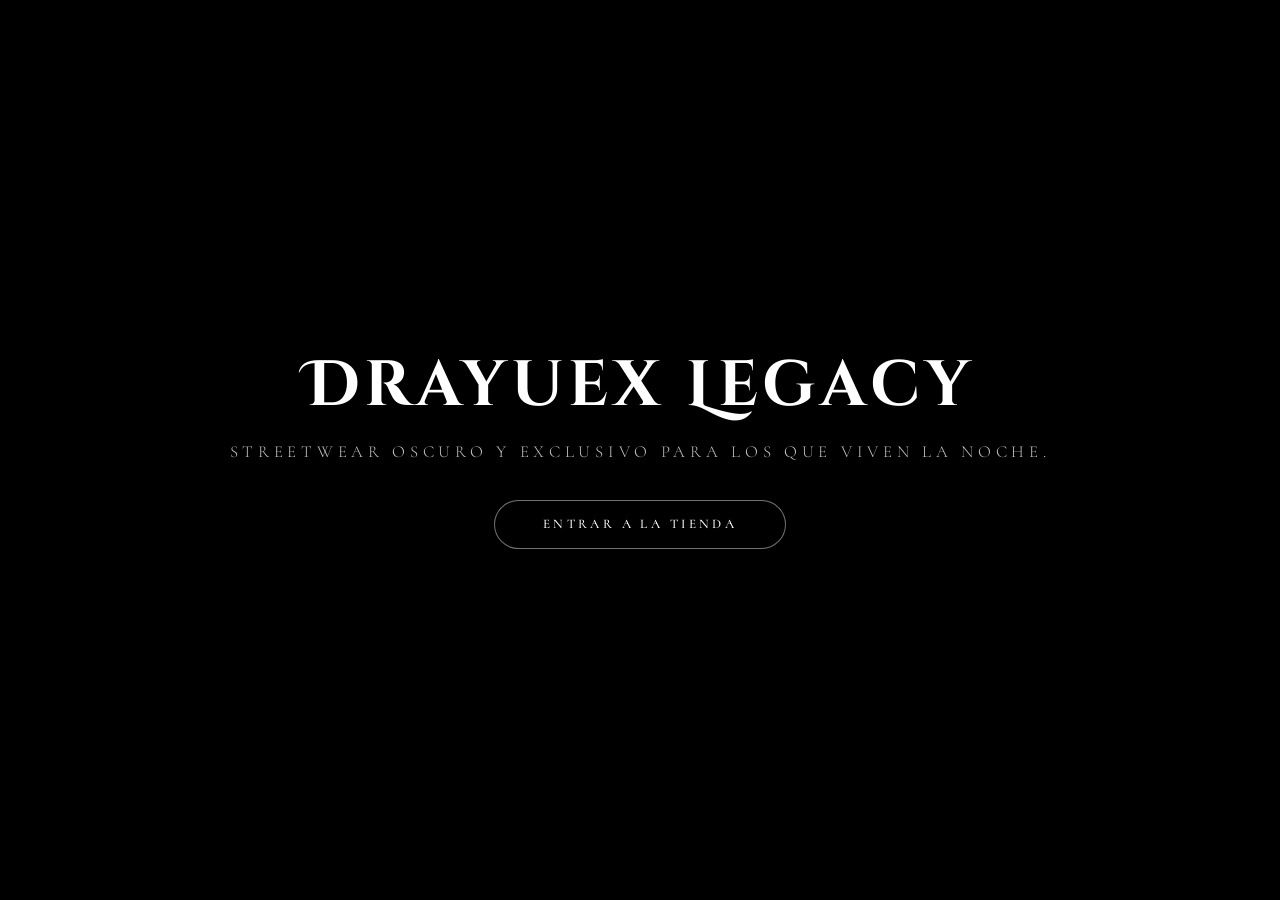
<file: intro.html>
<!DOCTYPE html>
<html lang="es">
<head>
  <meta charset="UTF-8">
  <title>Drayuex Legacy</title>
  <meta name="viewport" content="width=device-width, initial-scale=1.0">

  <!-- Cinzel Decorative: elegante, dark, se ve perfecta a gran tamaño -->
  <link rel="preconnect" href="https://fonts.googleapis.com">
  <link rel="preconnect" href="https://fonts.gstatic.com" crossorigin>
  <link href="https://fonts.googleapis.com/css2?family=Cinzel+Decorative:wght@400;700;900&family=Cormorant+SC:wght@300;400;500&display=swap" rel="stylesheet">

  <link rel="stylesheet" href="styles/base.css">
  <link rel="stylesheet" href="styles/intro.css">
</head>
<body>

  <div id="intro" class="intro-container">
    <video
      id="introVideo"
      class="intro-video"
      src="videos/0222.mp4"
      preload="auto"
      playsinline
      muted
    ></video>

    <!-- Overlay oscuro para que el texto respire sobre el video -->
    <div class="intro-dimmer"></div>

    <div class="intro-overlay">
      <div class="intro-title">Drayuex Legacy</div>
      <div class="intro-subtitle">
        Streetwear oscuro y exclusivo para los que viven la noche.
      </div>
      <button id="enterBtn" class="btn-primary">
        Entrar a la tienda
      </button>
    </div>
  </div>

  <script src="js/intro.js"></script>
</body>
</html>
</file>
<file: styles/base.css>
/* Reset básico */
* {
  margin: 0;
  padding: 0;
  box-sizing: border-box;
}

body {
  font-family: system-ui, -apple-system, BlinkMacSystemFont, "Segoe UI", sans-serif;
  background-color: #f5f5f5;
  color: #111111;
}

a {
  color: inherit;
  text-decoration: none;
}

.btn-primary {
  display: inline-block;
  padding: 0.9rem 2.4rem;
  border-radius: 999px;
  border: none;
  cursor: pointer;
  font-weight: 600;
  letter-spacing: 0.08em;
  text-transform: uppercase;
  background: #111111;
  color: #ffffff;
  transition:
    transform 0.2s ease,
    box-shadow 0.2s ease,
    opacity 0.2s ease,
    background 0.2s ease;
  box-shadow: 0 10px 24px rgba(0, 0, 0, 0.25);
  font-size: 0.8rem;
}

.btn-primary:hover {
  transform: translateY(-2px) scale(1.01);
  box-shadow: 0 16px 36px rgba(0, 0, 0, 0.35);
  opacity: 0.95;
  background: #000;
}

.btn-outline {
  padding: 0.85rem 2.2rem;
  border-radius: 999px;
  border: 1px solid #11111150;
  background: transparent;
  color: #111111;
  cursor: pointer;
  text-transform: uppercase;
  letter-spacing: 0.08em;
  font-size: 0.8rem;
  transition:
    background 0.2s ease,
    color 0.2s ease,
    border-color 0.2s ease,
    transform 0.2s ease;
}

.btn-outline:hover {
  background: #11111108;
  border-color: #11111190;
  transform: translateY(-1px);
}

.header {
  display: flex;
  align-items: center;
  justify-content: space-between;
  gap: 1rem;
  padding: 1.5rem clamp(1.5rem, 4vw, 3.5rem);
  background-color: #ffffff;
  border-bottom: 1px solid #e5e5e5;
}

.logo {
  font-size: 1.3rem;
  letter-spacing: 0.28em;
  text-transform: uppercase;
}

.header nav {
  display: flex;
  gap: 1.5rem;
  font-size: 0.9rem;
  text-transform: uppercase;
  letter-spacing: 0.12em;
}

.header nav a {
  position: relative;
  opacity: 0.8;
}

.header nav a::after {
  content: "";
  position: absolute;
  left: 0;
  bottom: -4px;
  width: 0;
  height: 1px;
  background: #111111;
  transition: width 0.2s ease;
}

.header nav a:hover {
  opacity: 1;
}

.header nav a:hover::after {
  width: 100%;
}


@keyframes fadeUp {
  from {
    opacity: 0;
    transform: translateY(12px);
  }
  to {
    opacity: 1;
    transform: translateY(0);
  }
}

@keyframes fadeInUp {
  from {
    opacity: 0;
    transform: translateY(12px);
  }
  to {
    opacity: 1;
    transform: translateY(0);
  }
}

.toast {
  position: fixed;
  bottom: 2rem;
  left: 50%;
  transform: translateX(-50%) translateY(20px);
  background: #111111;
  color: #ffffff;
  padding: 0.9rem 2rem;
  border-radius: 999px;
  font-size: 0.8rem;
  letter-spacing: 0.1em;
  text-transform: uppercase;
  opacity: 0;
  pointer-events: none;
  transition: opacity 0.3s ease, transform 0.3s ease;
  z-index: 9999;
  white-space: nowrap;
  border: 1px solid #333;
  box-shadow: 0 10px 30px rgba(0,0,0,0.4);
}

.toast.show {
  opacity: 1;
  transform: translateX(-50%) translateY(0);
}

@media (max-width: 900px) {
  .header {
    flex-direction: column;
    align-items: flex-start;
  }
}
</file>
<file: styles/intro.css>
/* ═══════════════════════════════════════════
   INTRO.CSS — Drayuex Legacy
   Fuente: Cinzel Decorative (elegante, dark, nítida)
   ═══════════════════════════════════════════ */

body {
  background: #000;
  overflow: hidden;
}

.intro-container {
  position: relative;
  width: 100vw;
  height: 100vh;
  overflow: hidden;
  display: flex;
  align-items: center;
  justify-content: center;
  background: #000;
}

/* VIDEO de fondo */
.intro-video {
  position: absolute;
  top: 50%;
  left: 50%;
  min-width: 100%;
  min-height: 100%;
  transform: translate(-50%, -50%);
  object-fit: cover;
  z-index: 0;
}

/* Capa oscura encima del video para que el texto
   contraste limpio sin necesitar text-stroke agresivo */
.intro-dimmer {
  position: absolute;
  inset: 0;
  background: rgba(0, 0, 0, 0.45);
  z-index: 1;
}

/* OVERLAY con el contenido */
.intro-overlay {
  position: relative;
  z-index: 2;
  text-align: center;
  display: flex;
  flex-direction: column;
  align-items: center;
  gap: 0;
  padding: 0 1.5rem;
}

/* ── TÍTULO PRINCIPAL ─────────────────────── */
.intro-title {
  font-family: 'Cinzel Decorative', serif;
  font-weight: 700;
  font-size: clamp(2.2rem, 5vw, 4.2rem);
  /* SIN text-transform: uppercase — Cinzel ya tiene
     versalitas integradas y se ve perfecta en mixed case */
  letter-spacing: 0.08em;
  color: #ffffff;
  line-height: 1.1;

  /* Sombra suave — no agresiva, solo para separar del video */
  text-shadow:
    0 2px 20px rgba(0, 0, 0, 0.8),
    0 0 60px rgba(0, 0, 0, 0.4);

  margin-bottom: 1.2rem;
  animation: fadeUp 0.8s ease forwards;
  opacity: 0;
}

/* ── SUBTÍTULO ────────────────────────────── */
.intro-subtitle {
  font-family: 'Cormorant SC', serif;
  font-weight: 300;
  font-size: clamp(0.8rem, 1.4vw, 1.05rem);
  letter-spacing: 0.28em;
  text-transform: uppercase;
  color: rgba(255, 255, 255, 0.75);

  text-shadow: 0 1px 8px rgba(0, 0, 0, 0.7);

  margin-bottom: 2.4rem;
  animation: fadeUp 0.95s ease 0.15s forwards;
  opacity: 0;
}

/* ── BOTÓN ────────────────────────────────── */
.intro-overlay .btn-primary {
  font-family: 'Cormorant SC', serif;
  font-weight: 500;
  font-size: 0.82rem;
  letter-spacing: 0.26em;
  text-transform: uppercase;

  background: rgba(0, 0, 0, 0.6);
  color: #ffffff;
  border: 1px solid rgba(255, 255, 255, 0.45);
  border-radius: 999px;
  padding: 0.95rem 3rem;

  box-shadow: 0 0 30px rgba(0, 0, 0, 0.5);
  transition: all 0.35s ease;

  animation: fadeUp 1.1s ease 0.3s forwards;
  opacity: 0;
}

.intro-overlay .btn-primary:hover {
  background: #ffffff;
  color: #000000;
  border-color: #ffffff;
  box-shadow:
    0 0 24px rgba(255, 255, 255, 0.4),
    0 12px 40px rgba(0, 0, 0, 0.6);
  transform: translateY(-3px);
}


@keyframes fadeUp {
  from {
    opacity: 0;
    transform: translateY(16px);
  }
  to {
    opacity: 1;
    transform: translateY(0);
  }
}
</file>
